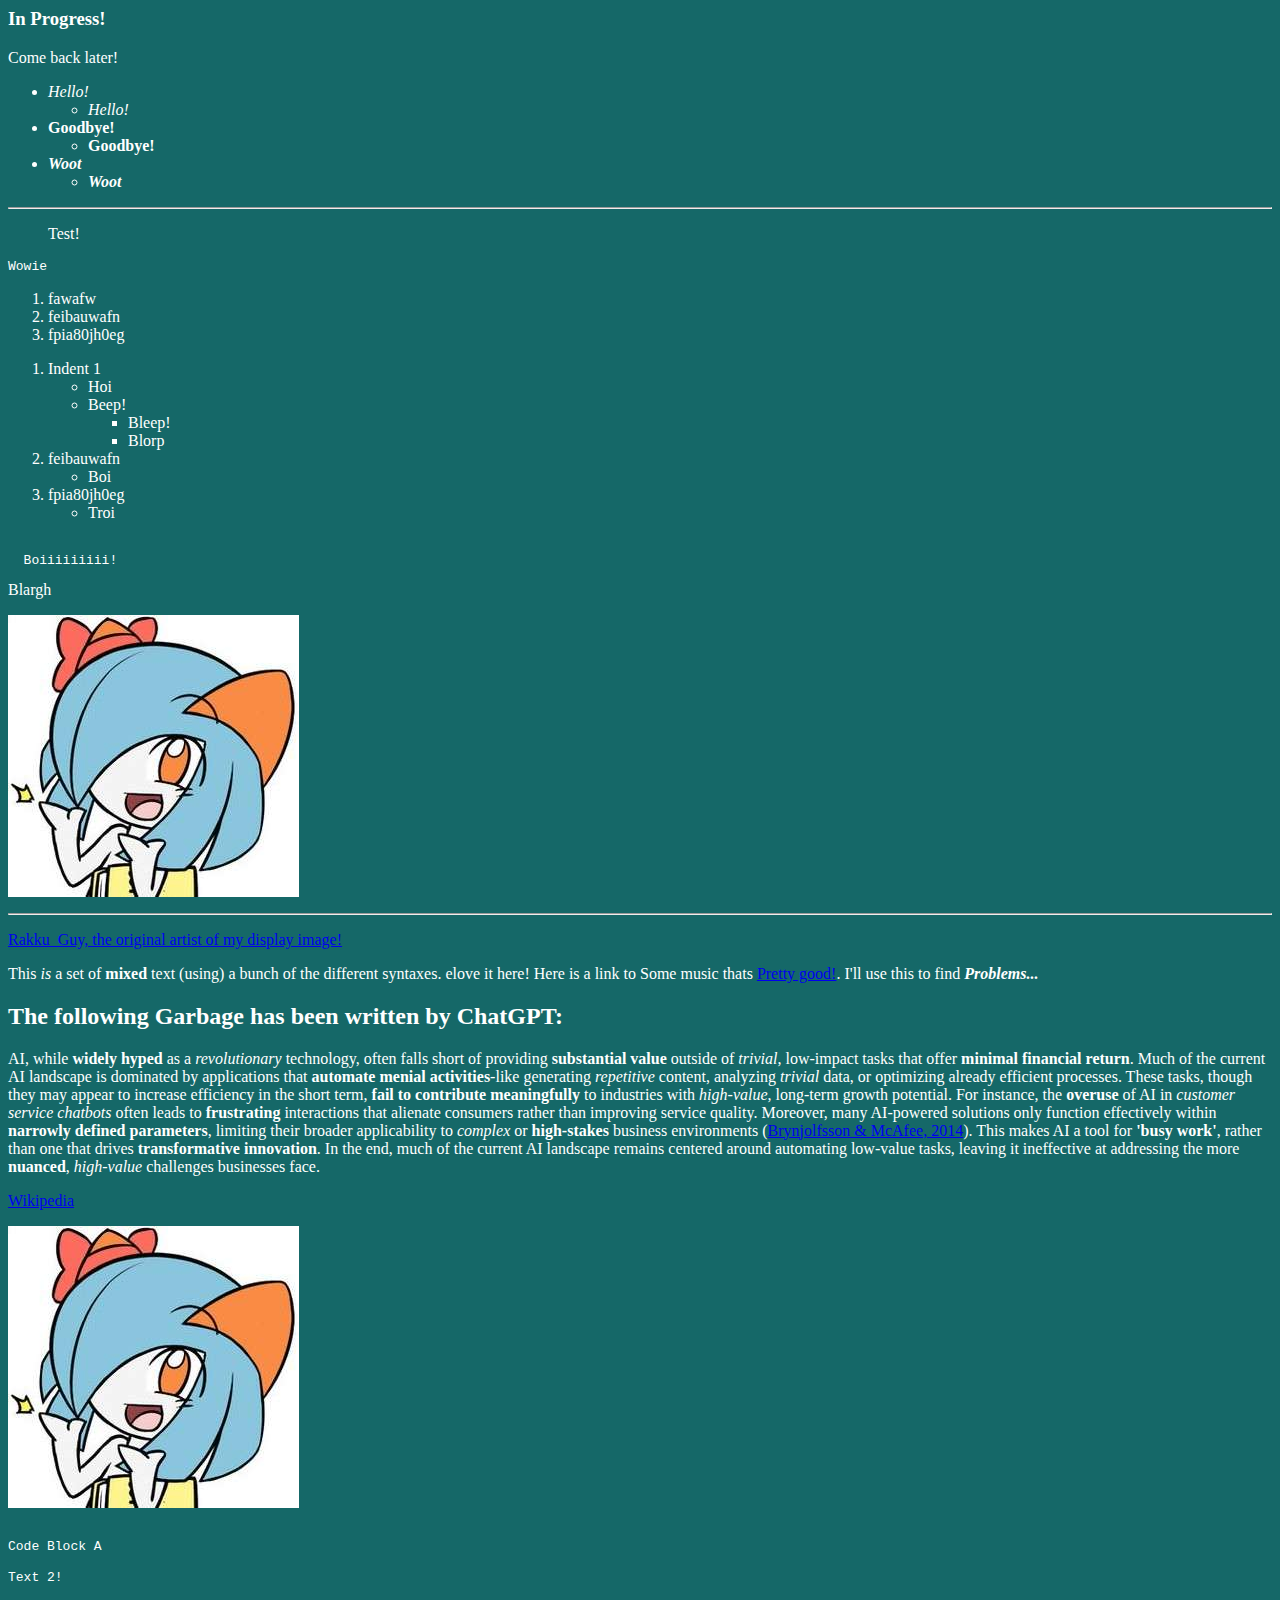
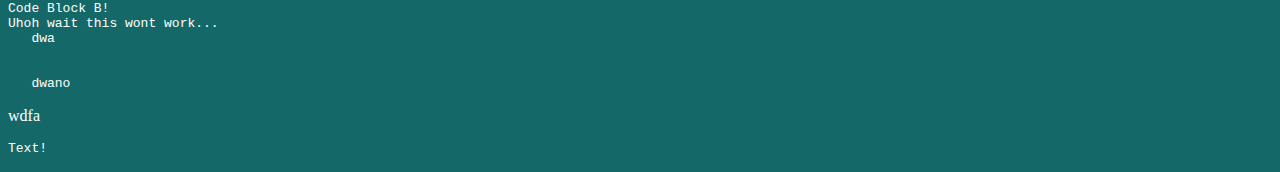
<file: index.html>
<html>
    <meta name="viewport" content="width=device-width, initial-scale=1.0">
    <meta charset="UTF-8">
    <title>My Website!</title>
    <body>
        <noir-down src="./test.md"></noir-down>
    </body>
    <script src="index.js"></script>
    <link rel="stylesheet" href="index.css">
</html>
<!-- <img src="imgs/Rakku_Guy_Kirlia.jpg" alt="Me! (The image I use online!)">
<a href="https://x.com/Rakku_Guy">Rakku_Guy, the original artist of my display image!</a> -->

<!-- ![Me! (The image I use online!)](imgs/Rakku_Guy_Kirlia.jpg) -->
<!--  -->
<!--  -->
<!-- [Rakku_Guy, the original artist of my display image!](https://x.com/Rakku_Guy) -->
</file>
<file: index.css>
body{
    background-color: rgb(21, 104, 104);
    color: white;
}
</file>
